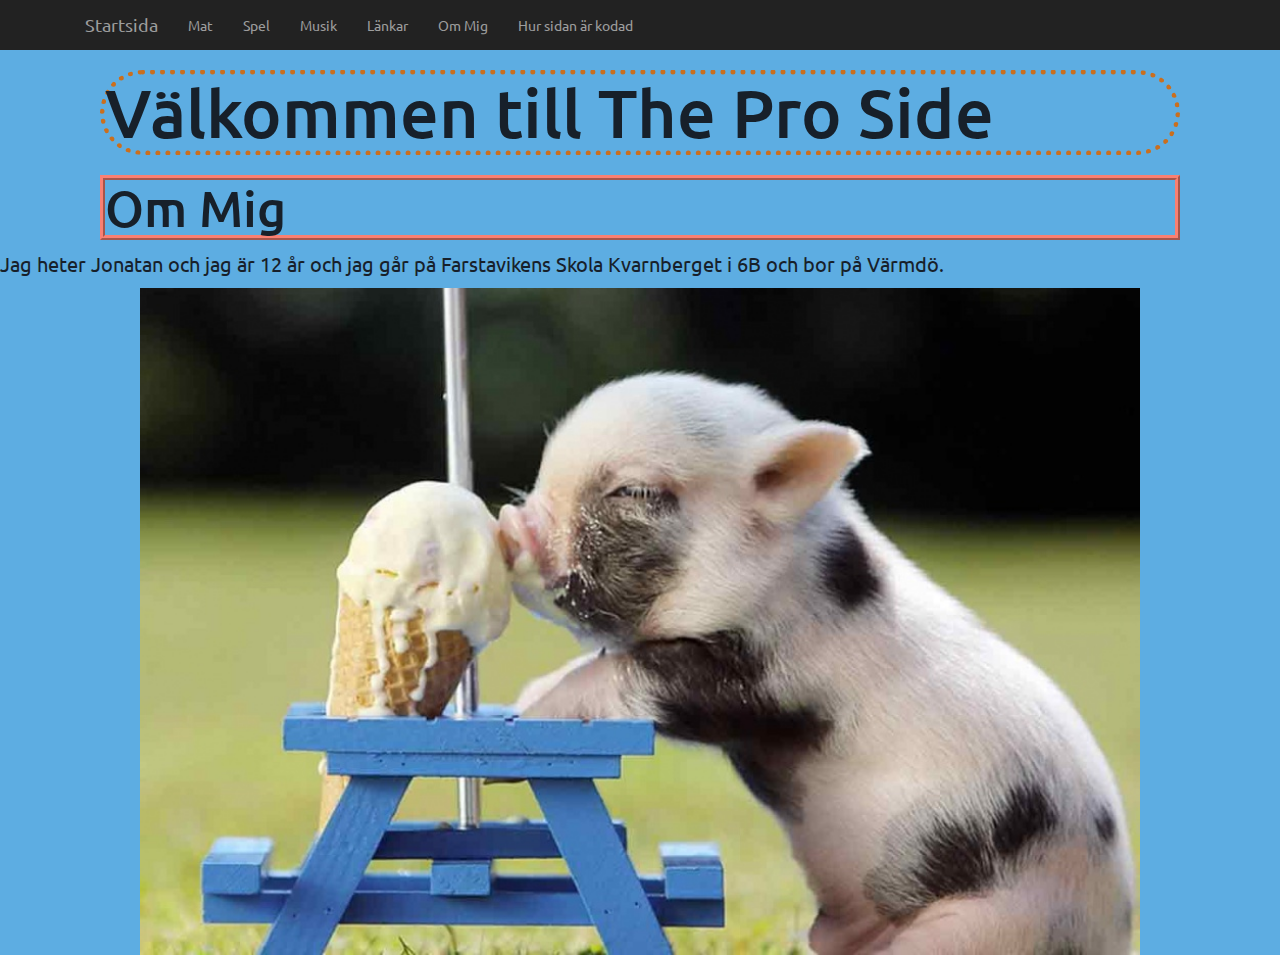
<file: hemsida/index.html>
<!-- Tala om att det är html-dokument -->
<!DOCTYPE html>

<!-- Alla element ska finnas inom html-taggen -->
<html>
<!-- I head placeras saker som inte är innehåll, tex css-filer och javascript -->
<head>
    <!-- Dessa 3 meta-taggar måste vara först i head för att alla tecken (åäö) och Bootstrap ska fungera korrekt -->
    <meta charset="utf-8">
    <meta http-equiv="X-UA-Compatible" content="IE=edge">
    <meta name="viewport" content="width=device-width, initial-scale=1">

    <!-- Koppla in Bootstrap css -->
    <link rel="stylesheet" type="text/css" href="css/bootstrap.css">
    <!-- Koppla in egen CSS-fil style.css OBS! Ha den som sista css-fil -->
    <link rel="stylesheet" type ="text/css" href="css/style.css">
    <link href="https://fonts.googleapis.com/css?family=Ubuntu" rel="stylesheet">



    <!-- Koppla in och JQuery Bootstrap javascript -->
    <script type="text/javascript" src="js/jquery.min.js"></script>
    <script type="text/javascript" src="js/bootstrap.min.js"></script>

    <!-- Koppla in egen JavaScript-fil funktion.js OBS! Ha den som sista js-fil -->


    <!-- I title skriver du titeln som webbläsarfönstret ska ha när den här sidan besöks-->
    <title>The Pro Side</title>
    <link rel="icon" type="imagine/jpg" href="bilder/Apple.jpg">
</head>

<!-- I body finns allt innehåll på hemsidan -->
<body>

  <nav class="nav navbar-inverse navbar-static-top">
      <div class="container">
          <a class="navbar-brand" href="index.html">Startsida</a>
          <ul class="nav navbar-nav">
              <li><a href="menyval1.html">Mat</a></li>
              <li><a href="menyval2.html">Spel</a></li>
              <li><a href="menyval3.html">Musik</a></li>
              <li><a href="menyval4.html">Länkar</a><li>
              <li><a href="menyval5.html">Om Mig</a><li>
              <li><a href="menyval6.html">Hur sidan är kodad</a><li>
          </ul>
      </div>
  </nav>
<h1 id="Welcome">Välkommen till The Pro Side</h1>
<h2 id="me">Om Mig</h2>

<p id="pi"> Jag heter Jonatan och jag är 12 år och jag går på Farstavikens Skola Kvarnberget i 6B och bor på Värmdö. </p>

<img id="Gris" src="bilder/pig10-1.jpg" width="1000px">




</body>


<script type="text/javascript" src="js/funktion.js"></script>
</html>
</file>
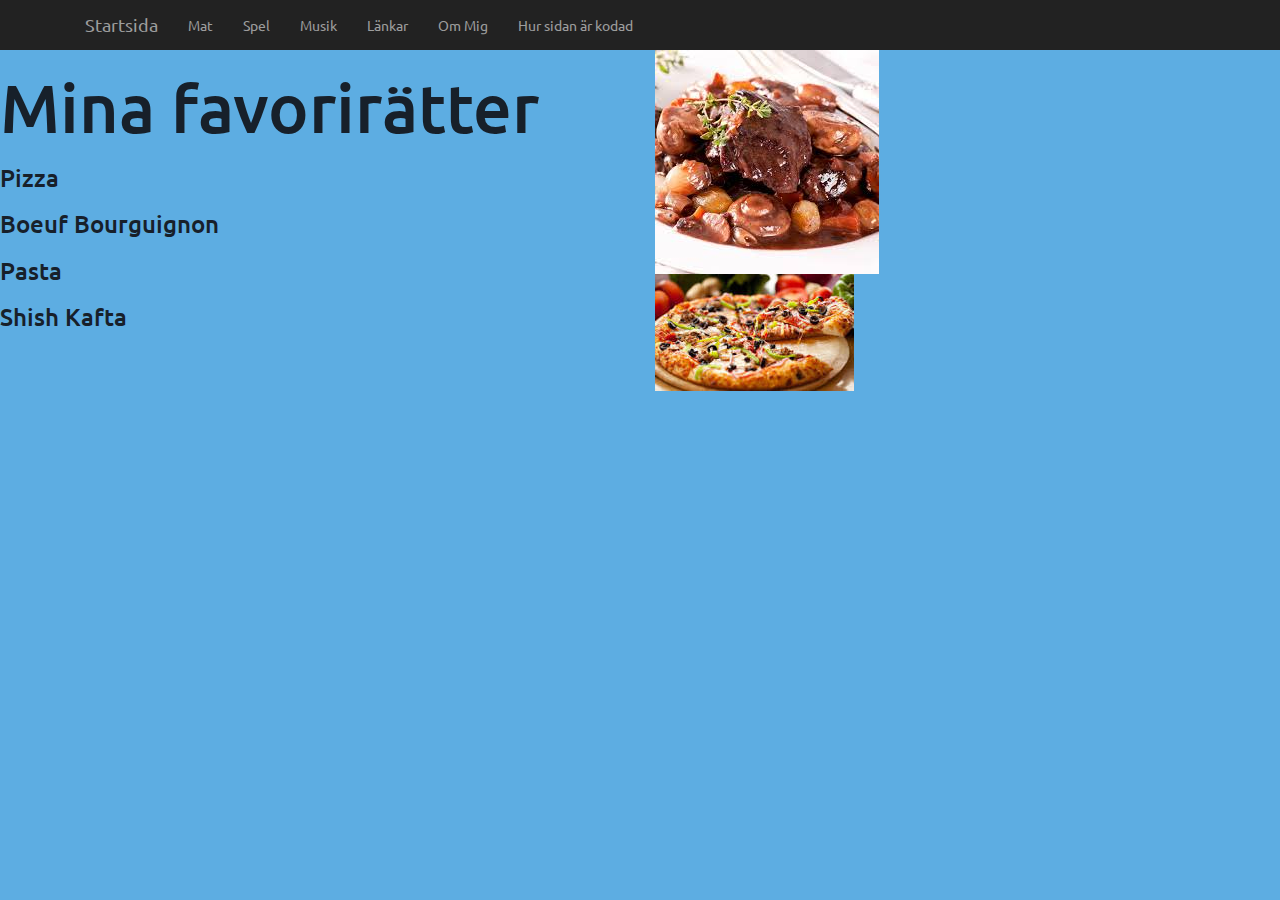
<file: hemsida/menyval1.html>
<!-- Tala om att det är html-dokument -->
<!DOCTYPE html>

<!-- Alla element ska finnas inom html-taggen -->
<html>
<!-- I head placeras saker som inte är innehåll, tex css-filer och javascript -->
<head>
    <!-- Dessa 3 meta-taggar måste vara först i head för att alla tecken (åäö) och Bootstrap ska fungera korrekt -->
    <meta charset="utf-8">
    <meta http-equiv="X-UA-Compatible" content="IE=edge">
    <meta name="viewport" content="width=device-width, initial-scale=1">

    <!-- Koppla in Bootstrap css -->
    <link rel="stylesheet" type="text/css" href="css/bootstrap.css">
    <!-- Koppla in egen CSS-fil style.css OBS! Ha den som sista css-fil -->
    <link rel="stylesheet" type ="text/css" href="css/style.css">
    <link href="https://fonts.googleapis.com/css?family=Ubuntu" rel="stylesheet">



    <!-- Koppla in och JQuery Bootstrap javascript -->
    <script type="text/javascript" src="js/jquery.min.js"></script>
    <script type="text/javascript" src="js/bootstrap.min.js"></script>

    <!-- Koppla in egen JavaScript-fil funktion.js OBS! Ha den som sista js-fil -->
    <script type="text/javascript" src="js/funktion.js"></script>

    <!-- I title skriver du titeln som webbläsarfönstret ska ha när den här sidan besöks-->
    <title>The Pro Side</title>
    <link rel="icon type"="imagine/jpg" href="bilder/Apple.jpg">
</head>

<!-- I body finns allt innehåll på hemsidan -->
<body>
  <nav class="nav navbar-inverse navbar-static-top">
      <div class="container">
          <a class="navbar-brand" href="index.html">Startsida</a>
          <ul class="nav navbar-nav">
              <li><a href="menyval1.html">Mat</a></li>
              <li><a href="menyval2.html">Spel</a></li>
              <li><a href="menyval3.html">Musik</a></li>
              <li><a href="menyval4.html">Länkar</a><li>
              <li><a href="menyval5.html">Om Mig</a><li>
              <li><a href="menyval6.html">Hur sidan är kodad</a><li>
          </ul>
      </div>
  </nav>
<div class="row">
<div class="col-sm-6">
  <h1>Mina favorirätter</h1>
  <h3>Pizza</h3>
  <h3>Boeuf Bourguignon</h3>
  <h3>Pasta</h3>
  <h3>Shish Kafta</h3>
</div>
<div class="col-sm-6">
  <img src="bilder/Boef.jpeg"> <br>
  <img src="bilder/Pizza.jpg"> <br>
</div>
</div>


</body>
</html>
</file>
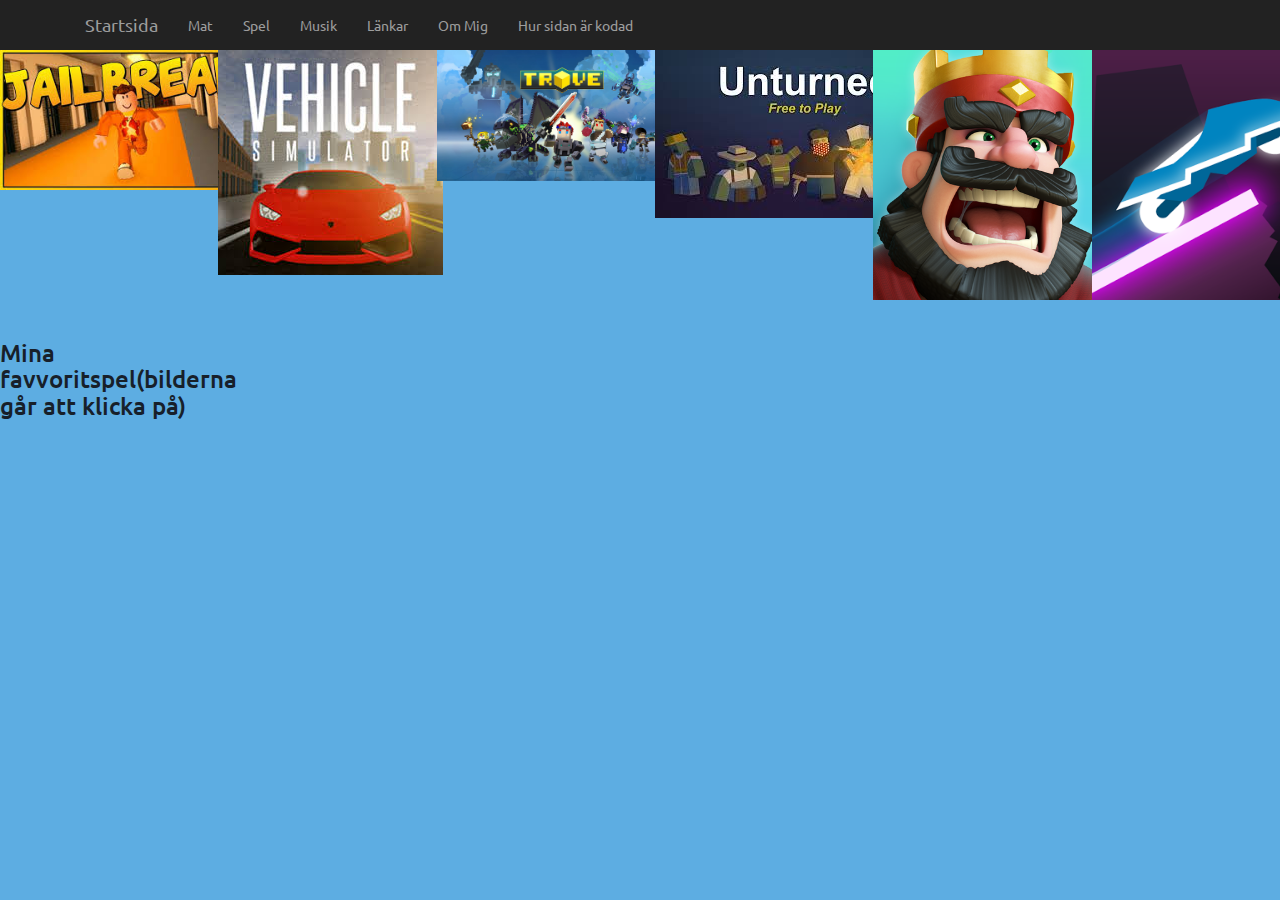
<file: hemsida/menyval2.html>
<!-- Tala om att det är html-dokument -->
<!DOCTYPE html>

<!-- Alla element ska finnas inom html-taggen -->
<html>
<!-- I head placeras saker som inte är innehåll, tex css-filer och javascript -->
<head>
    <!-- Dessa 3 meta-taggar måste vara först i head för att alla tecken (åäö) och Bootstrap ska fungera korrekt -->
    <meta charset="utf-8">
    <meta http-equiv="X-UA-Compatible" content="IE=edge">
    <meta name="viewport" content="width=device-width, initial-scale=1">

    <!-- Koppla in Bootstrap css -->
    <link rel="stylesheet" type="text/css" href="css/bootstrap.css">
    <!-- Koppla in egen CSS-fil style.css OBS! Ha den som sista css-fil -->
    <link rel="stylesheet" type ="text/css" href="css/style.css">
    <link href="https://fonts.googleapis.com/css?family=Ubuntu" rel="stylesheet">



    <!-- Koppla in och JQuery Bootstrap javascript -->
    <script type="text/javascript" src="js/jquery.min.js"></script>
    <script type="text/javascript" src="js/bootstrap.min.js"></script>

    <!-- Koppla in egen JavaScript-fil funktion.js OBS! Ha den som sista js-fil -->
    <script type="text/javascript" src="js/funktion.js"></script>

    <!-- I title skriver du titeln som webbläsarfönstret ska ha när den här sidan besöks-->
    <title>The Pro Side</title>
    <link rel="icon" type="imagine/jpg" href="bilder/Apple.jpg">
</head>

<!-- I body finns allt innehåll på hemsidan -->
<body>
  <nav class="nav navbar-inverse navbar-static-top">
      <div class="container">
          <a class="navbar-brand" href="index.html">Startsida</a>
          <ul class="nav navbar-nav">
              <li><a href="menyval1.html">Mat</a></li>
              <li><a href="menyval2.html">Spel</a></li>
              <li><a href="menyval3.html">Musik</a></li>
              <li><a href="menyval4.html">Länkar</a><li>
              <li><a href="menyval5.html">Om Mig</a><li>
              <li><a href="menyval6.html">Hur sidan är kodad</a><li>
          </ul>
      </div>
  </nav>
  <div class="row">
  <div class="col-sm-2">
  <a href="https://web.roblox.com/games/606849621" ><img src="bilder/Jailbreak.jpeg" width="250px"> <br> </div>
    <div class="col-sm-2">
  <a href="https://web.roblox.com/games/171391948" ><img src="bilder/vs.jpeg"> </a> <br> </div>
  <div class="col-sm-2">
  <a href="http://www.trionworlds.com/trove/en/" ><img src="bilder/og_trove_lg.jpg" width="250px "></a> <br> </div>
  <div class="col-sm-2">
  <a href="http://store.steampowered.com/app/304930/Unturned/" ><img src="bilder/Unt.jpeg"></a> <br> </div>
    <div class="col-sm-2">
  <a href="https://clashroyale.com/" ><img src="bilder/Cr.jpg" width="250px"></a> <br> </div>
    <div class="col-sm-2">
  <a href="https://play.google.com/store/apps/details?id=com.ketchapp.rider&hl=sv" ><img src="bilder/Rider.jpg" width="250px "></a> <br> </div>
    <div class="col-sm-2"><br>
<h3>Mina favvoritspel(bilderna går att klicka på)</h3>
</div>

</body>
</html>
</file>
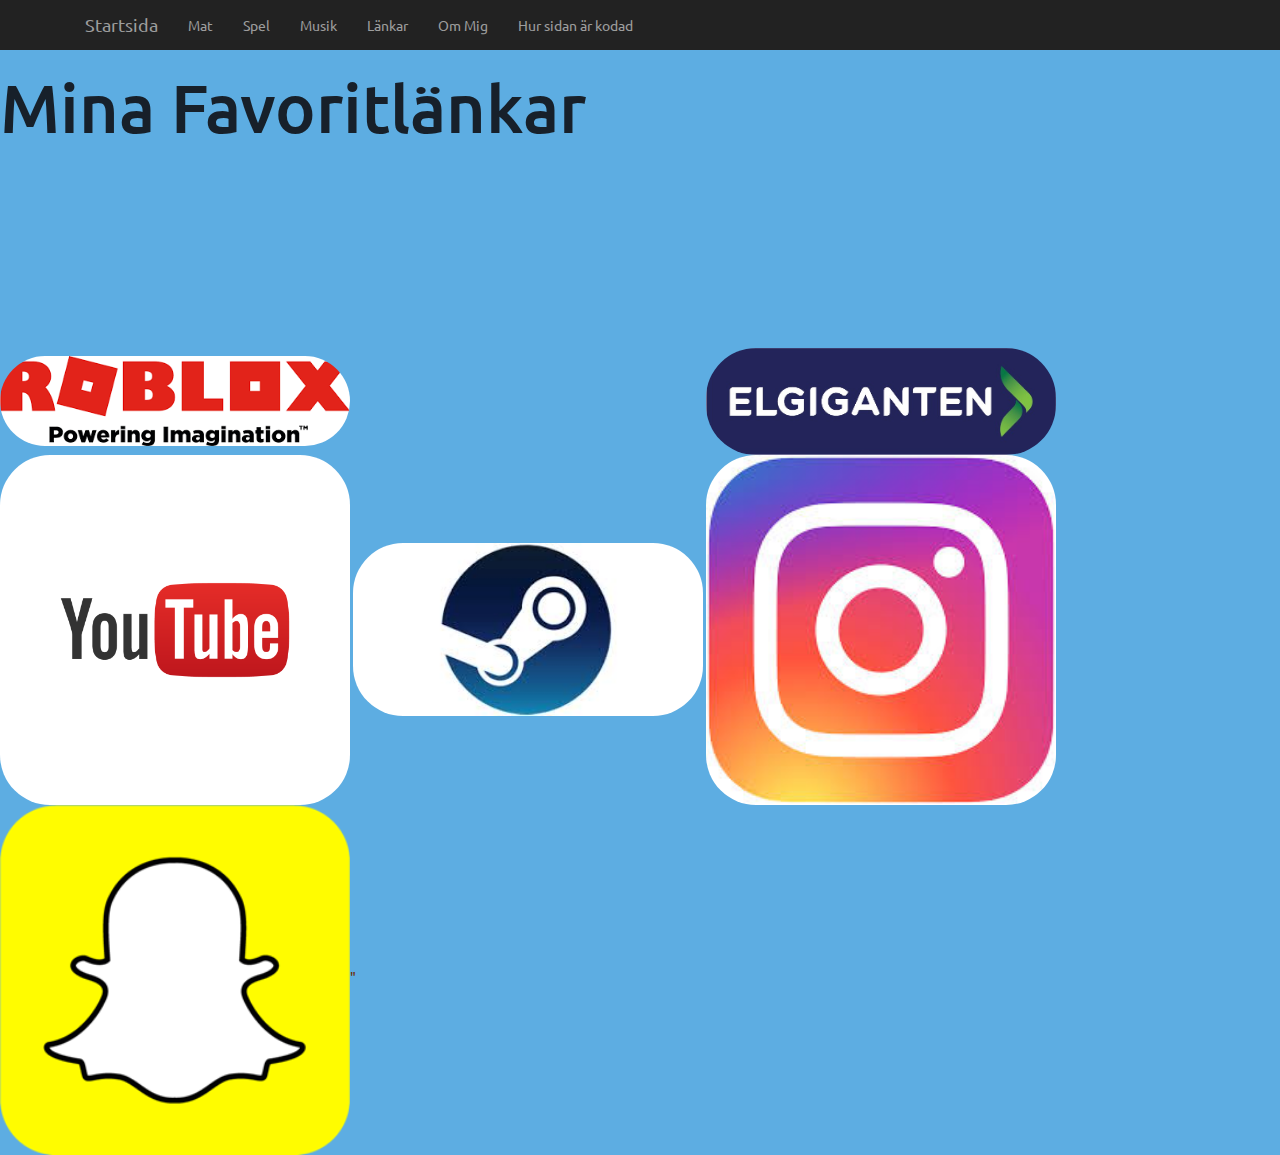
<file: hemsida/menyval4.html>
<!DOCTYPE html>

<!-- Alla element ska finnas inom html-taggen -->
<html>
<!-- I head placeras saker som inte är innehåll, tex css-filer och javascript -->
<head>
    <!-- Dessa 3 meta-taggar måste vara först i head för att alla tecken (åäö) och Bootstrap ska fungera korrekt -->
    <meta charset="utf-8">
    <meta http-equiv="X-UA-Compatible" content="IE=edge">
    <meta name="viewport" content="width=device-width, initial-scale=1">

    <!-- Koppla in Bootstrap css -->
    <link rel="stylesheet" type="text/css" href="css/bootstrap.css">
    <!-- Koppla in egen CSS-fil style.css OBS! Ha den som sista css-fil -->
    <link rel="stylesheet" type ="text/css" href="css/style.css">
    <link href="https://fonts.googleapis.com/css?family=Ubuntu" rel="stylesheet">



    <!-- Koppla in och JQuery Bootstrap javascript -->
    <script type="text/javascript" src="js/jquery.min.js"></script>
    <script type="text/javascript" src="js/bootstrap.min.js"></script>

    <!-- Koppla in egen JavaScript-fil funktion.js OBS! Ha den som sista js-fil -->
    <script type="text/javascript" src="js/funktion.js"></script>

    <!-- I title skriver du titeln som webbläsarfönstret ska ha när den här sidan besöks-->
    <title>The Pro Side</title>
    <link rel="icon" type="imagine/jpg" href="bilder/Apple.jpg">
</head>

<!-- I body finns allt innehåll på hemsidan -->
<body>
  <nav class="nav navbar-inverse navbar-static-top">
      <div class="container">
          <a class="navbar-brand" href="index.html">Startsida</a>
          <ul class="nav navbar-nav">
              <li><a href="menyval1.html">Mat</a></li>
              <li><a href="menyval2.html">Spel</a></li>
              <li><a href="menyval3.html">Musik</a></li>
              <li><a href="menyval4.html">Länkar</a><li>
              <li><a href="menyval5.html">Om Mig</a><li>
              <li><a href="menyval6.html">Hur sidan är kodad</a><li>
          </ul>
      </div>
  </nav>
  <h1>Mina Favoritlänkar</h1>
<a href="https://web.roblox.com/games/" ><img src="bilder/RobloxLogo.jpg" width="350px" class="link"> </a>
<iframe width="350" height="250" src="https://www.youtube.com/embed/2aK8hy50fS4" frameborder="0" allow="autoplay; encrypted-media" allowfullscreen></iframe>
<a href="https://www.elgiganten.se/" ><img src="bilder/elgig.jpeg" width="350px" class="link"> </a>
<a href="https://www.youtube.com/?hl=sv&gl=SE" ><img src="bilder/yt.jpg" width="350px" class="link"> </a>
<a href="http://store.steampowered.com/" ><img src="bilder/Steam.jpeg" width="350px" class="link"> </a>
<a href="https://www.instagram.se/" ><img src="bilder/Instagram.jpg" width="350px" class="link"> </a>
<a href="https://www.snapchat.com/l/sv-se/" ><img src="bilder/Snap.jpg" width="350px" class="link">"</a>
</body>
</html>
</file>
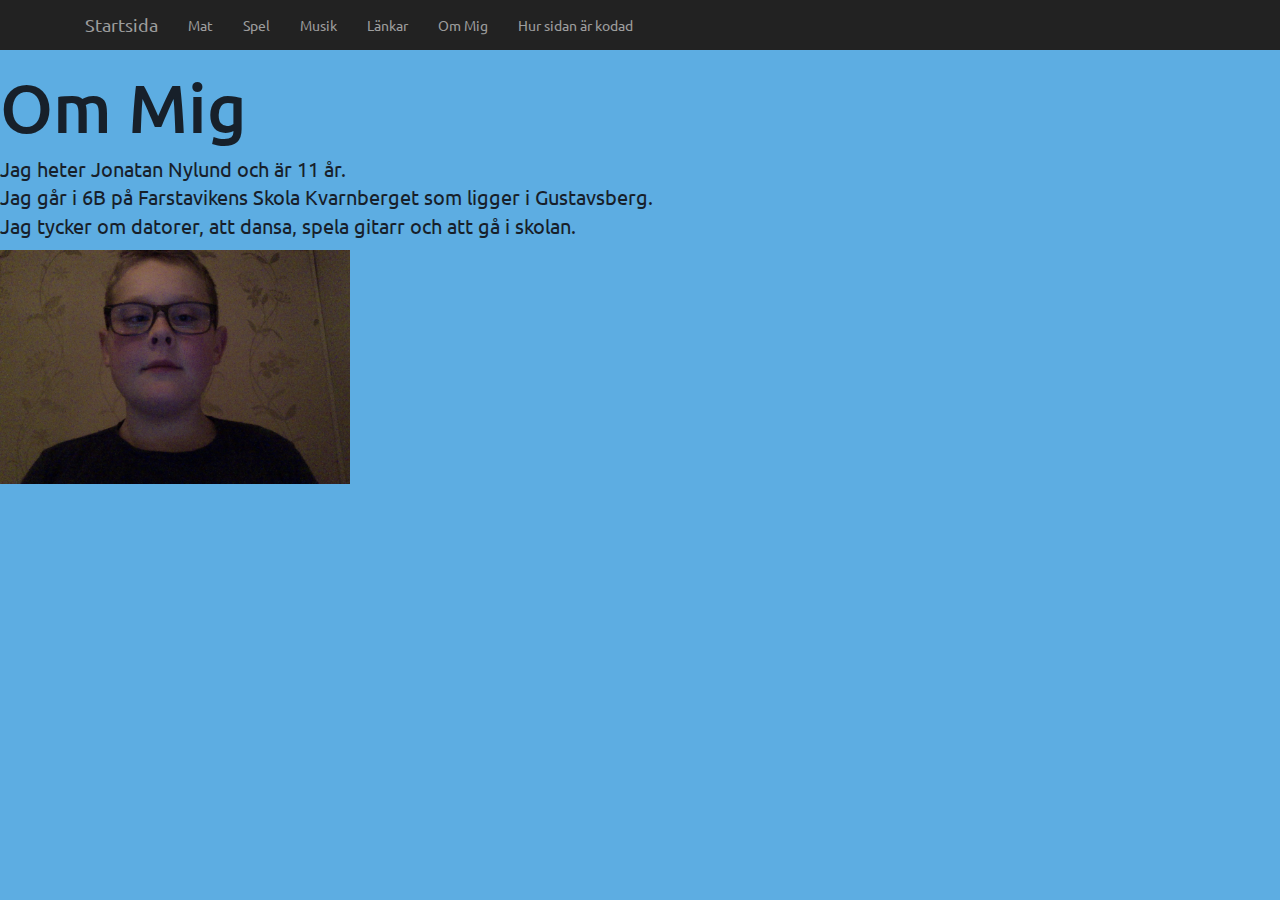
<file: hemsida/menyval5.html>
<!-- Tala om att det är html-dokument -->
<!DOCTYPE html>

<!-- Alla element ska finnas inom html-taggen -->
<html>
<!-- I head placeras saker som inte är innehåll, tex css-filer och javascript -->
<head>
    <!-- Dessa 3 meta-taggar måste vara först i head för att alla tecken (åäö) och Bootstrap ska fungera korrekt -->
    <meta charset="utf-8">
    <meta http-equiv="X-UA-Compatible" content="IE=edge">
    <meta name="viewport" content="width=device-width, initial-scale=1">

    <!-- Koppla in Bootstrap css -->
    <link rel="stylesheet" type="text/css" href="css/bootstrap.css">
    <!-- Koppla in egen CSS-fil style.css OBS! Ha den som sista css-fil -->
    <link rel="stylesheet" type ="text/css" href="css/style.css">
    <link href="https://fonts.googleapis.com/css?family=Ubuntu" rel="stylesheet">


    <!-- Koppla in och JQuery Bootstrap javascript -->
    <script type="text/javascript" src="js/jquery.min.js"></script>
    <script type="text/javascript" src="js/bootstrap.min.js"></script>

    <!-- Koppla in egen JavaScript-fil funktion.js OBS! Ha den som sista js-fil -->
    <script type="text/javascript" src="js/funktion.js"></script>

    <!-- I title skriver du titeln som webbläsarfönstret ska ha när den här sidan besöks-->
    <title>The Pro Side</title>
    <link rel="icon type"="imagine/jpg" href="bilder/Apple.jpg">
</head>

<!-- I body finns allt innehåll på hemsidan -->
<body>
  <nav class="nav navbar-inverse navbar-static-top">
      <div class="container">
          <a class="navbar-brand" href="index.html">Startsida</a>
          <ul class="nav navbar-nav">
              <li><a href="menyval1.html">Mat</a></li>
              <li><a href="menyval2.html">Spel</a></li>
              <li><a href="menyval3.html">Musik</a></li>
              <li><a href="menyval4.html">Länkar</a><li>
              <li><a href="menyval5.html">Om Mig</a><li>
              <li><a href="menyval6.html">Hur sidan är kodad</a><li>
          </ul>
      </div>
  </nav>
  <h1> Om Mig </h1>
  <p> Jag heter Jonatan Nylund och är 11 år. <br>
    Jag går i 6B på Farstavikens Skola Kvarnberget som ligger i Gustavsberg. <br>
    Jag tycker om datorer, att dansa, spela gitarr och att gå i skolan. <br> </p>
<img src="bilder/jag.jpg" width="350px">
    


</body>
</html>
</file>
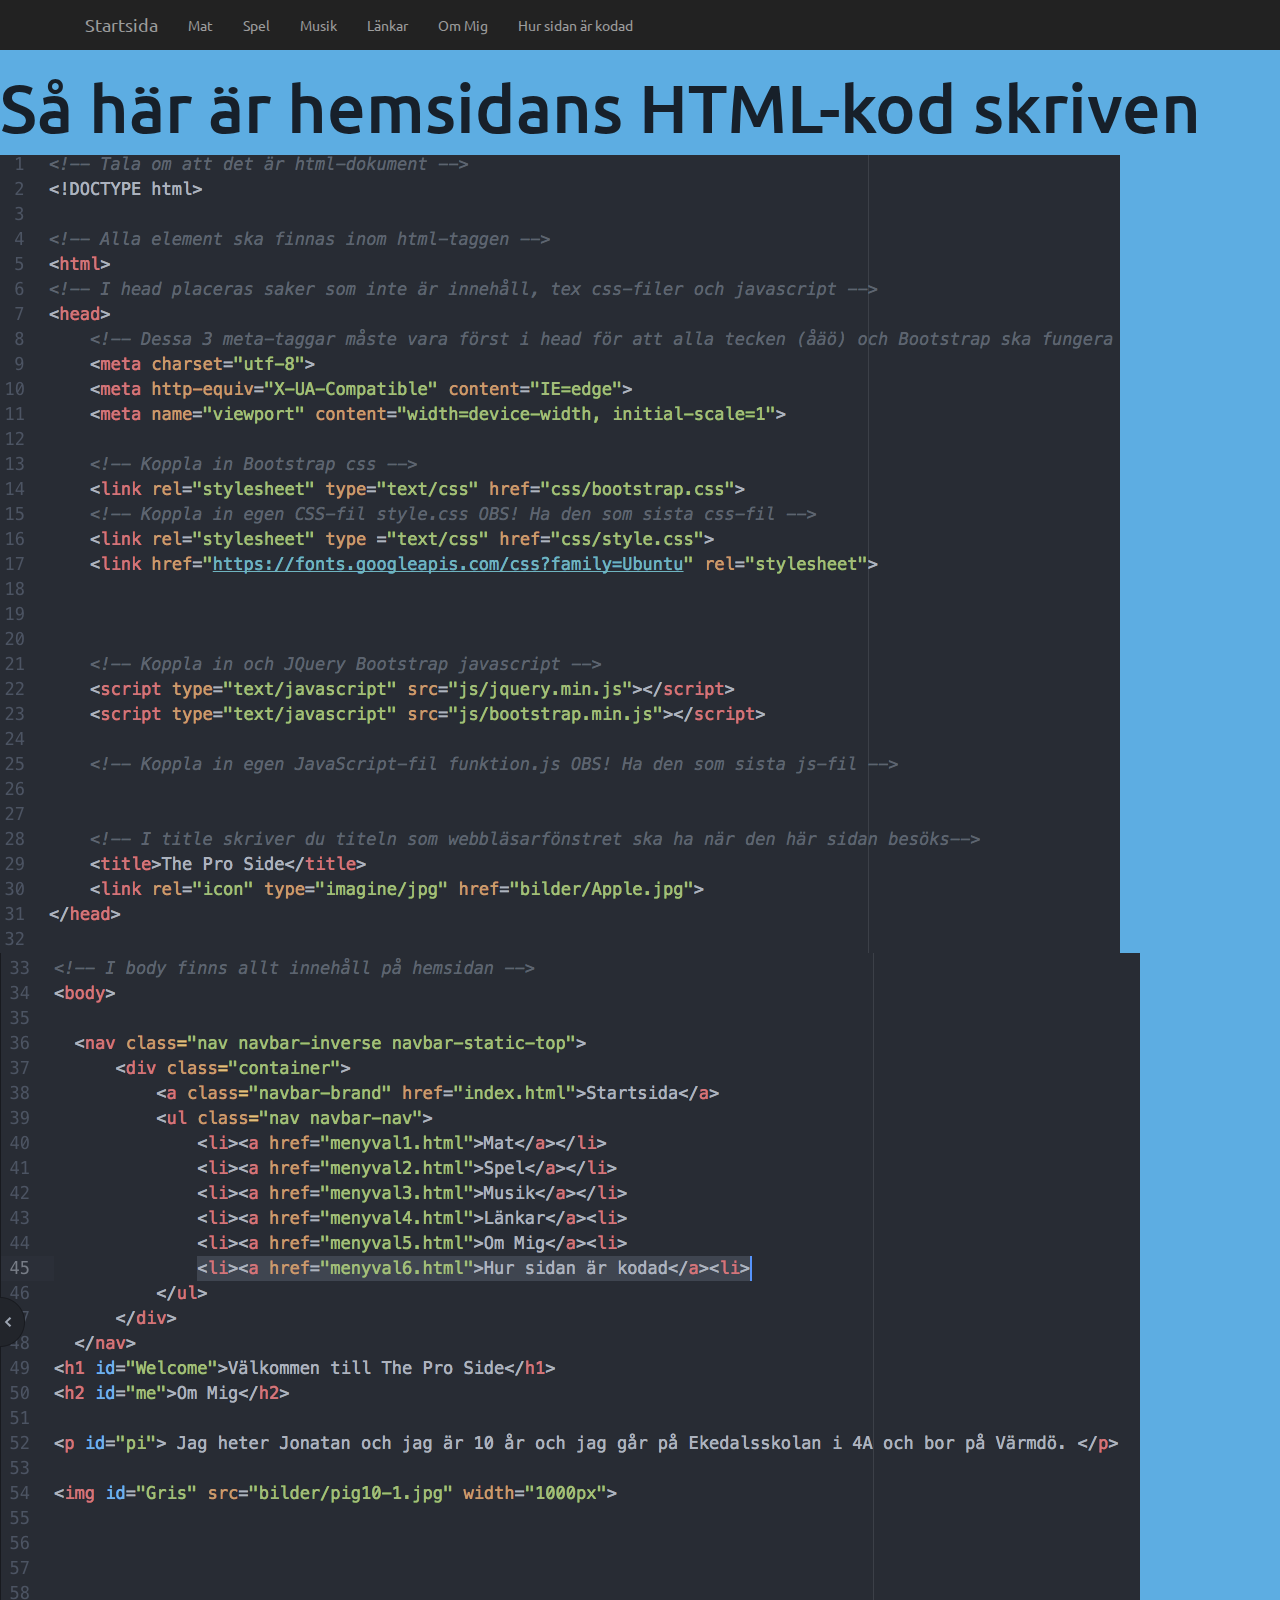
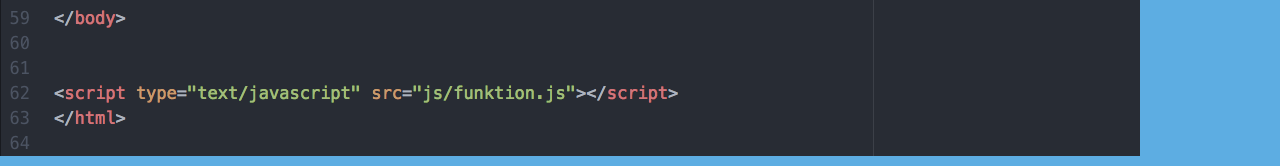
<file: hemsida/menyval6.html>
<!-- Tala om att det är html-dokument -->
<!DOCTYPE html>

<!-- Alla element ska finnas inom html-taggen -->
<html>
<!-- I head placeras saker som inte är innehåll, tex css-filer och javascript -->
<head>
    <!-- Dessa 3 meta-taggar måste vara först i head för att alla tecken (åäö) och Bootstrap ska fungera korrekt -->
    <meta charset="utf-8">
    <meta http-equiv="X-UA-Compatible" content="IE=edge">
    <meta name="viewport" content="width=device-width, initial-scale=1">

    <!-- Koppla in Bootstrap css -->
    <link rel="stylesheet" type="text/css" href="css/bootstrap.css">
    <!-- Koppla in egen CSS-fil style.css OBS! Ha den som sista css-fil -->
    <link rel="stylesheet" type ="text/css" href="css/style.css">
    <link href="https://fonts.googleapis.com/css?family=Ubuntu" rel="stylesheet">



    <!-- Koppla in och JQuery Bootstrap javascript -->
    <script type="text/javascript" src="js/jquery.min.js"></script>
    <script type="text/javascript" src="js/bootstrap.min.js"></script>

    <!-- Koppla in egen JavaScript-fil funktion.js OBS! Ha den som sista js-fil -->


    <!-- I title skriver du titeln som webbläsarfönstret ska ha när den här sidan besöks-->
    <title>The Pro Side</title>
    <link rel="icon" type="imagine/jpg" href="bilder/Apple.jpg">
</head>

<!-- I body finns allt innehåll på hemsidan -->
<body>

  <nav class="nav navbar-inverse navbar-static-top">
      <div class="container">
          <a class="navbar-brand" href="index.html">Startsida</a>
          <ul class="nav navbar-nav">
              <li><a href="menyval1.html">Mat</a></li>
              <li><a href="menyval2.html">Spel</a></li>
              <li><a href="menyval3.html">Musik</a></li>
              <li><a href="menyval4.html">Länkar</a><li>
              <li><a href="menyval5.html">Om Mig</a><li>
              <li><a href="menyval6.html">Hur sidan är kodad</a><li>
          </ul>
      </div>
  </nav>
<h1>Så här är hemsidans HTML-kod skriven</h1>
<img src="bilder/1-32.jpg"/>
<img src="bilder/33-slut.jpg"id="code"/>



</body>


<script type="text/javascript" src="js/funktion.js"></script>
</p>
</html>
</file>
<file: hemsida/css/style.css>
body {
  background-color: #5DADE2;
  font-family: 'Ubuntu', sans-serif;


}
h1{  color: #17202A;
  font-size: 68px;
}
h2 {
  color: #17202A;
  font-size: 50px;
}
p {
  color: #17202A;
  font-size: 20px;
}
h3{
  color: #17202A;
}
a{
  color: #6E2C00;
}

#Gris {
  margin: auto;
  display: block;
}
#Welcome{
  border-style: dotted;
  border-color: #CA6F1E;
  border-width: 5px;
  border-radius: 90px;
  margin-right: 10rem;
  margin-left: 10rem;
}
 #Welcome:hover{
   font-size: 100px;
   color: red;
}
.link {
  border-radius: 50px;
}
 #me{
   border-style: ridge;
   border-color: #FA8072;
   border-width: 5px;
   margin-left: 10rem;
   margin-right: 10rem;
 }


#me:hover{
  font-size: 100px;
  color: lightgreen;

}
#pi:hover{
color: darkgreen;
font-size: 35px
}
/* The Modal (background) */
.modal {
    display: none; /* Hidden by default */
    position: fixed; /* Stay in place */
    z-index: 1; /* Sit on top */
    left: 0;
    top: 0;
    width: 100%; /* Full width */
    height: 100%; /* Full height */
    overflow: auto; /* Enable scroll if needed */
    background-color: rgb(0,0,0); /* Fallback color */
    background-color: rgba(0,0,0,0.4); /* Black w/ opacity */
}

/* Modal Content/Box */
.modal-content {
    background-color: #fefefe;
    margin: 15% auto; /* 15% from the top and centered */
    padding: 20px;
    border: 1px solid #888;
    width: 80%; /* Could be more or less, depending on screen size */
}

/* The Close Button */
.close {
    color: #aaa;
    float: right;
    font-size: 28px;
    font-weight: bold;
}

.close:hover,
.close:focus {
    color: black;
    text-decoration: none;
    cursor: pointer;
}
#code {
  margin-left: - 5px;
}
</file>
